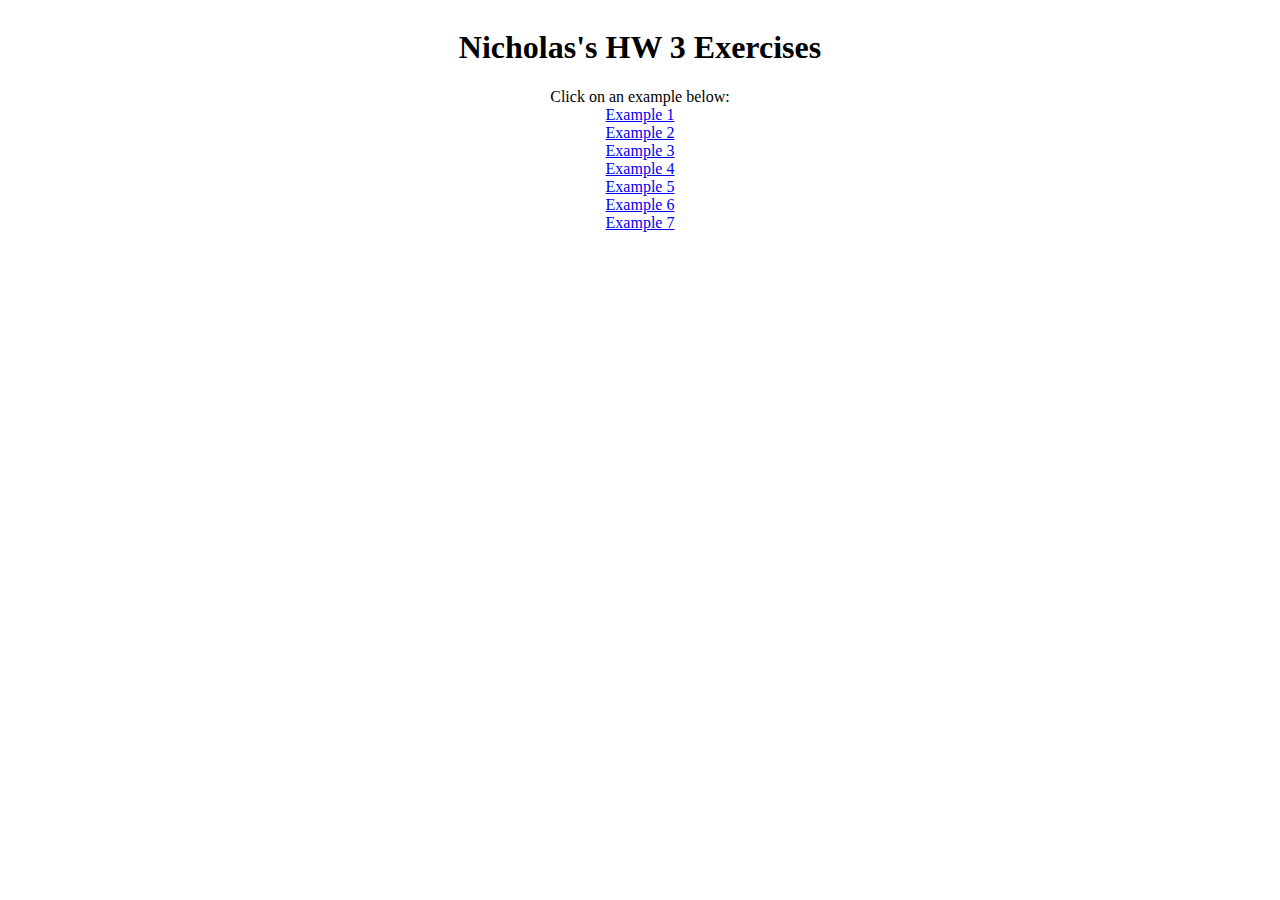
<file: index.html>
<!DOCTYPE html>
<html lang="en">
<head>
  <meta charset="UTF-8">
  <meta name="viewport" content="width=device-width, initial-scale=1.0">
  <title>Nicholas's HW 3</title>
  <link rel="stylesheet" href="css/style.css">
</head>
<body>
  <h1>Nicholas's HW 3 Exercises</h1>
  Click on an example below: <br>
  <a href="html/ex1.html">Example 1</a>
  <a href="html/ex2.html">Example 2</a>
  <a href="html/ex3.html">Example 3</a>
  <a href="html/ex4.html">Example 4</a>
  <a href="html/ex5.html">Example 5</a>
  <a href="html/ex6.html">Example 6</a>
  <a href="html/ex7.html">Example 7</a>
</body>
</html>
</file>
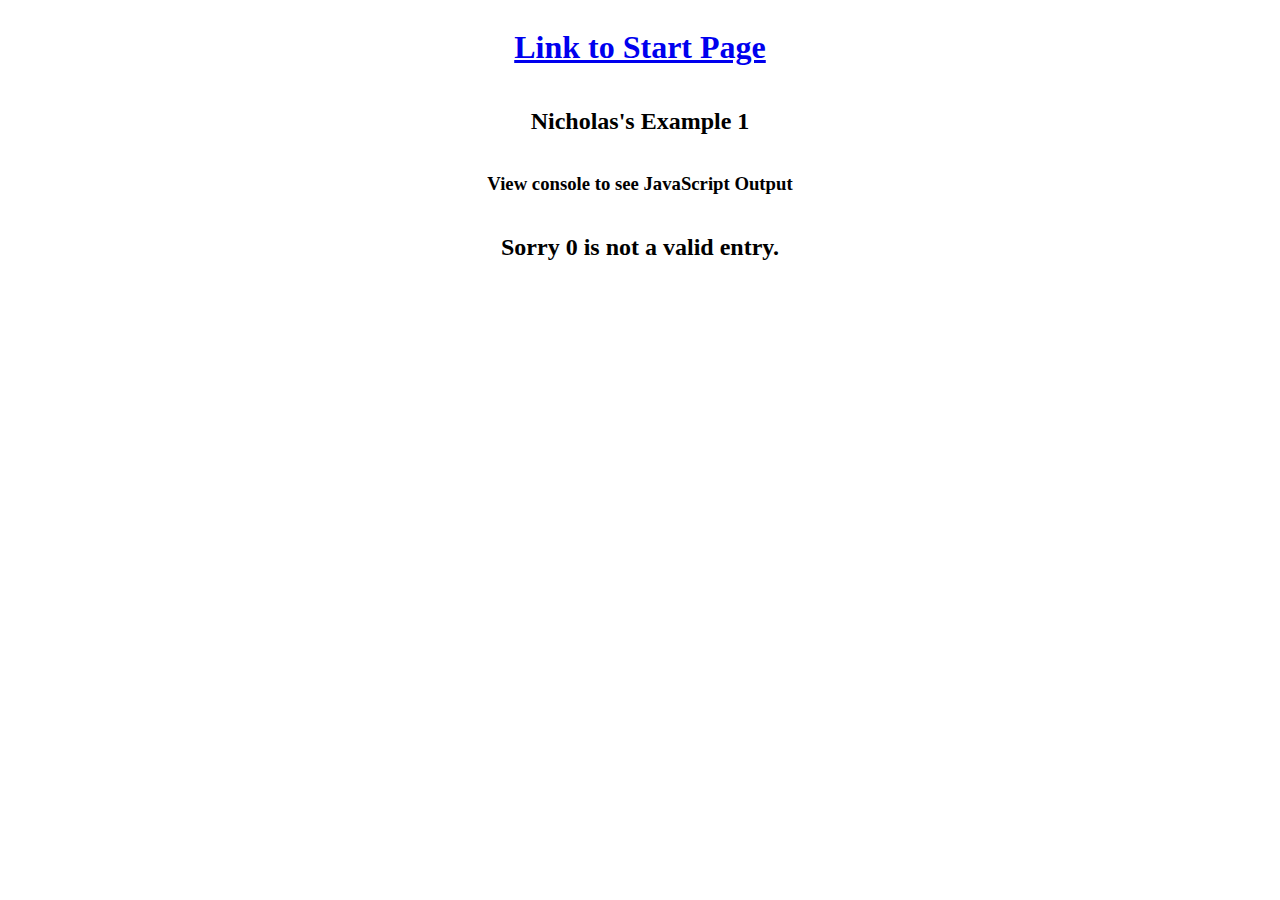
<file: html/ex1.html>
<!DOCTYPE html>
<html lang="en">
<head>
  <meta charset="UTF-8">
  <meta name="viewport" content="width=device-width, initial-scale=1.0">
  <title>Nicholas's Example 1</title>
  <link rel="stylesheet" href="../css/style.css">
</head>
<body>
  <h1><a href="../index.html">Link to Start Page</a></h1>
  <h2>Nicholas's Example 1</h2>
  <h3>View console to see JavaScript Output</h3>
  <div id="output-container">
    <h2 id="output-value"></h2>
  </div>

  <script src="../js/ex1.js"></script>
</body>
</html>
</file>
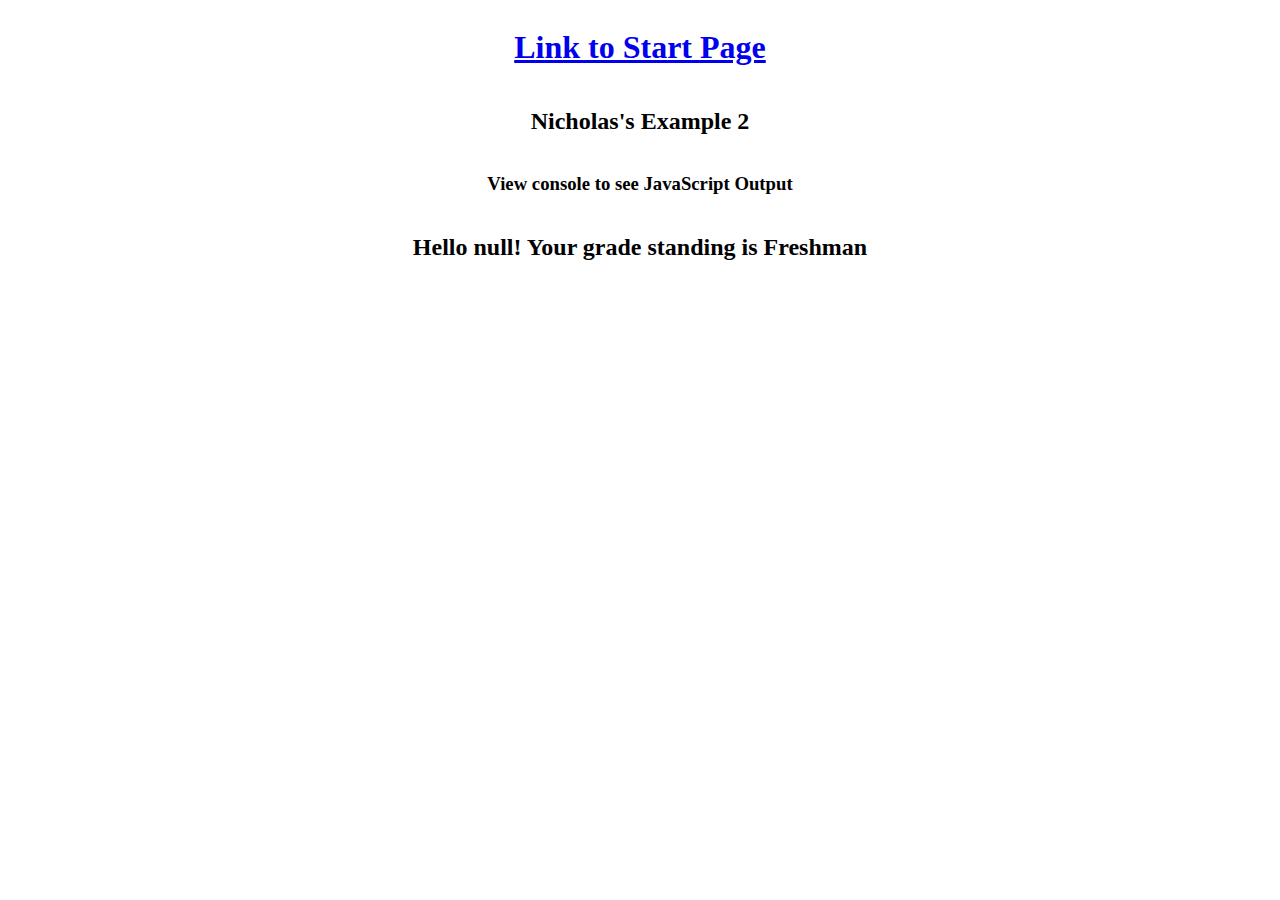
<file: html/ex2.html>
<!DOCTYPE html>
<html lang="en">
<head>
  <meta charset="UTF-8">
  <meta name="viewport" content="width=device-width, initial-scale=1.0">
  <title>Nicholas's Example 2</title>
  <link rel="stylesheet" href="../css/style.css">
</head>
<body>
  <h1><a href="../index.html">Link to Start Page</a></h1>
  <h2>Nicholas's Example 2</h2>
  <h3>View console to see JavaScript Output</h3>
  <div id="output-container">
    <h2 id="output-value"></h2>
  </div>

  <script src="../js/ex2.js"></script>
</body>
</html>
</file>
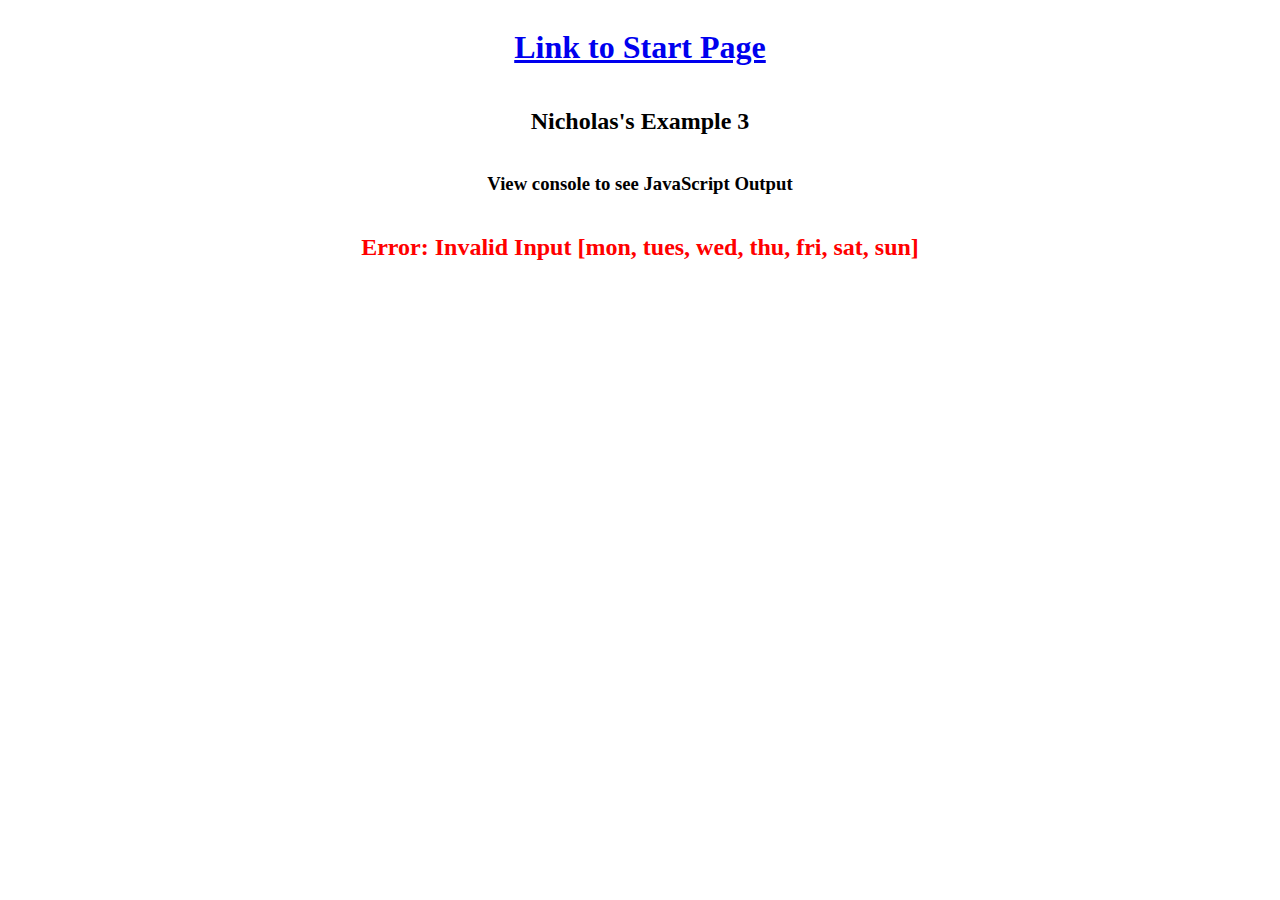
<file: html/ex3.html>
<!DOCTYPE html>
<html lang="en">
<head>
  <meta charset="UTF-8">
  <meta name="viewport" content="width=device-width, initial-scale=1.0">
  <title>Nicholas's Example 1</title>
  <link rel="stylesheet" href="../css/style.css">
</head>
<body>
  <h1><a href="../index.html">Link to Start Page</a></h1>
  <h2>Nicholas's Example 3</h2>
  <h3>View console to see JavaScript Output</h3>
  <div id="output-container">
    <h2 id="output-value"></h2>
  </div>

  <script src="../js/ex3.js"></script>
</body>
</html>
</file>
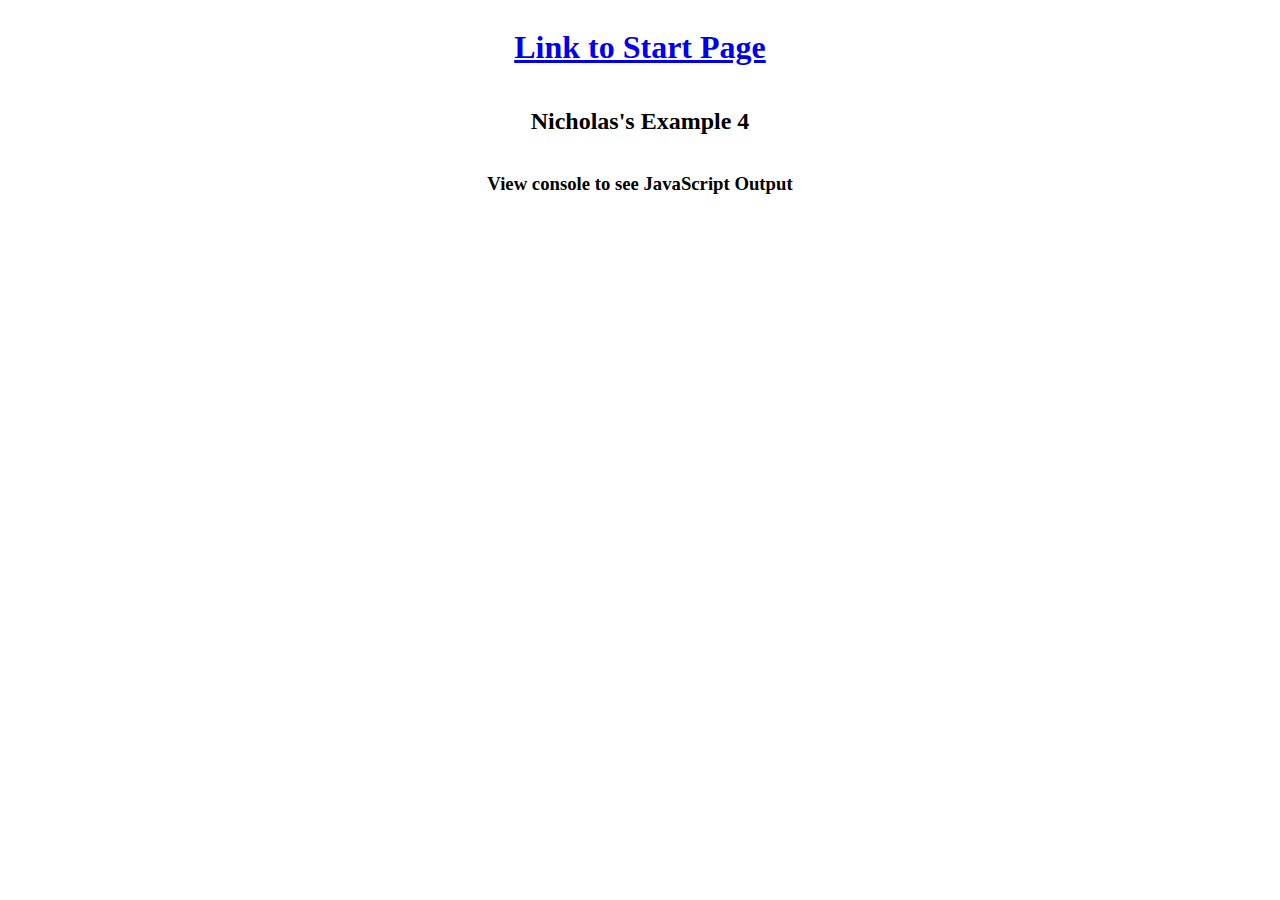
<file: html/ex4.html>
<!DOCTYPE html>
<html lang="en">
<head>
  <meta charset="UTF-8">
  <meta name="viewport" content="width=device-width, initial-scale=1.0">
  <title>Nicholas's Example 4</title>
  <link rel="stylesheet" href="../css/style.css">
</head>
<body>
  <h1><a href="../index.html">Link to Start Page</a></h1>
  <h2>Nicholas's Example 4</h2>
  <h3>View console to see JavaScript Output</h3>
  <div id="output-container">
    <h2 id="output-value"></h2>
  </div>

  <script src="../js/ex4.js"></script>
</body>
</html>
</file>
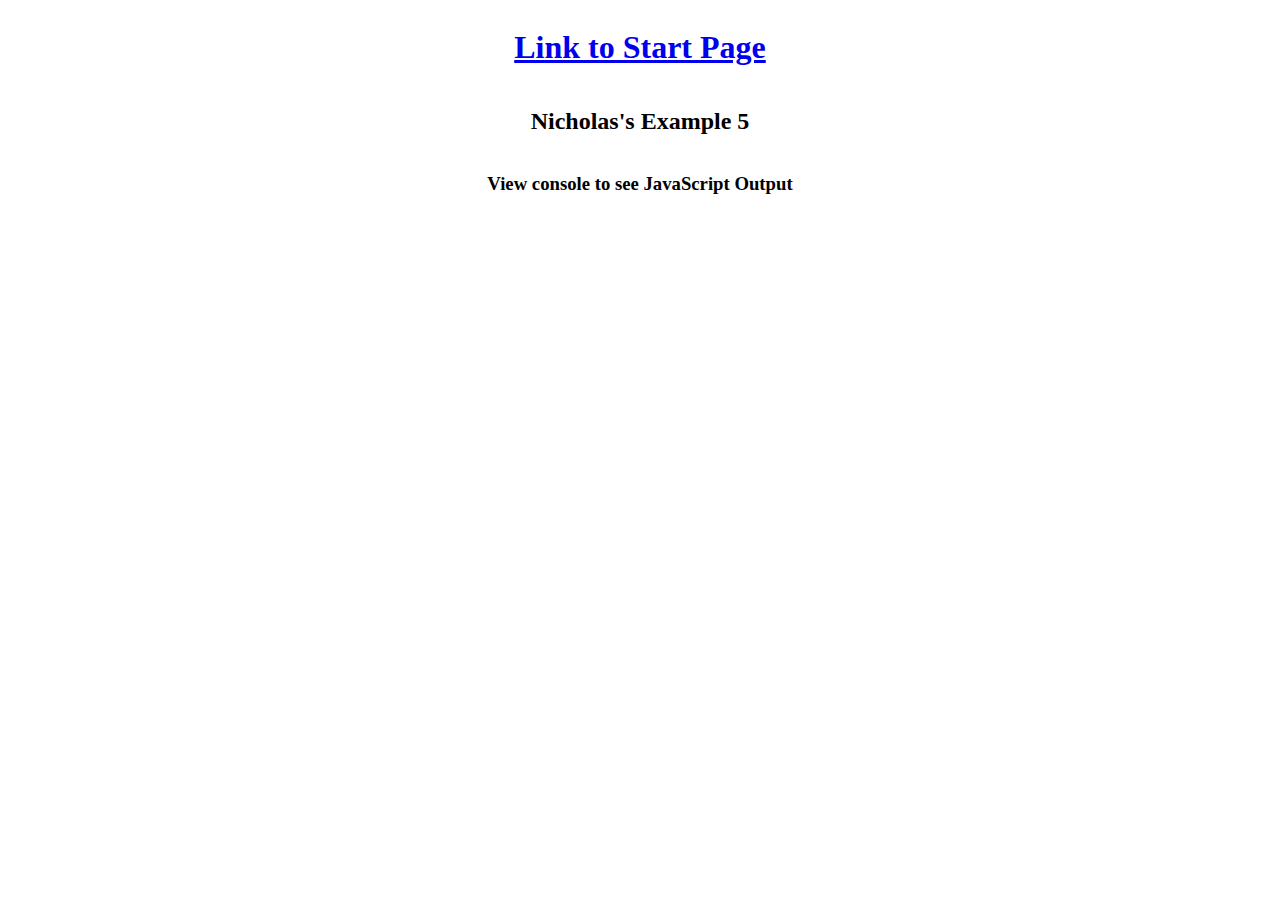
<file: html/ex5.html>
<!DOCTYPE html>
<html lang="en">
<head>
  <meta charset="UTF-8">
  <meta name="viewport" content="width=device-width, initial-scale=1.0">
  <title>Nicholas's Example 5</title>
  <link rel="stylesheet" href="../css/style.css">
</head>
<body>
  <h1><a href="../index.html">Link to Start Page</a></h1>
  <h2>Nicholas's Example 5</h2>
  <h3>View console to see JavaScript Output</h3>
  <div id="output-container">
    <h2 id="output-value"></h2>
  </div>

  <script src="../js/ex5.js"></script>
</body>
</html>
</file>
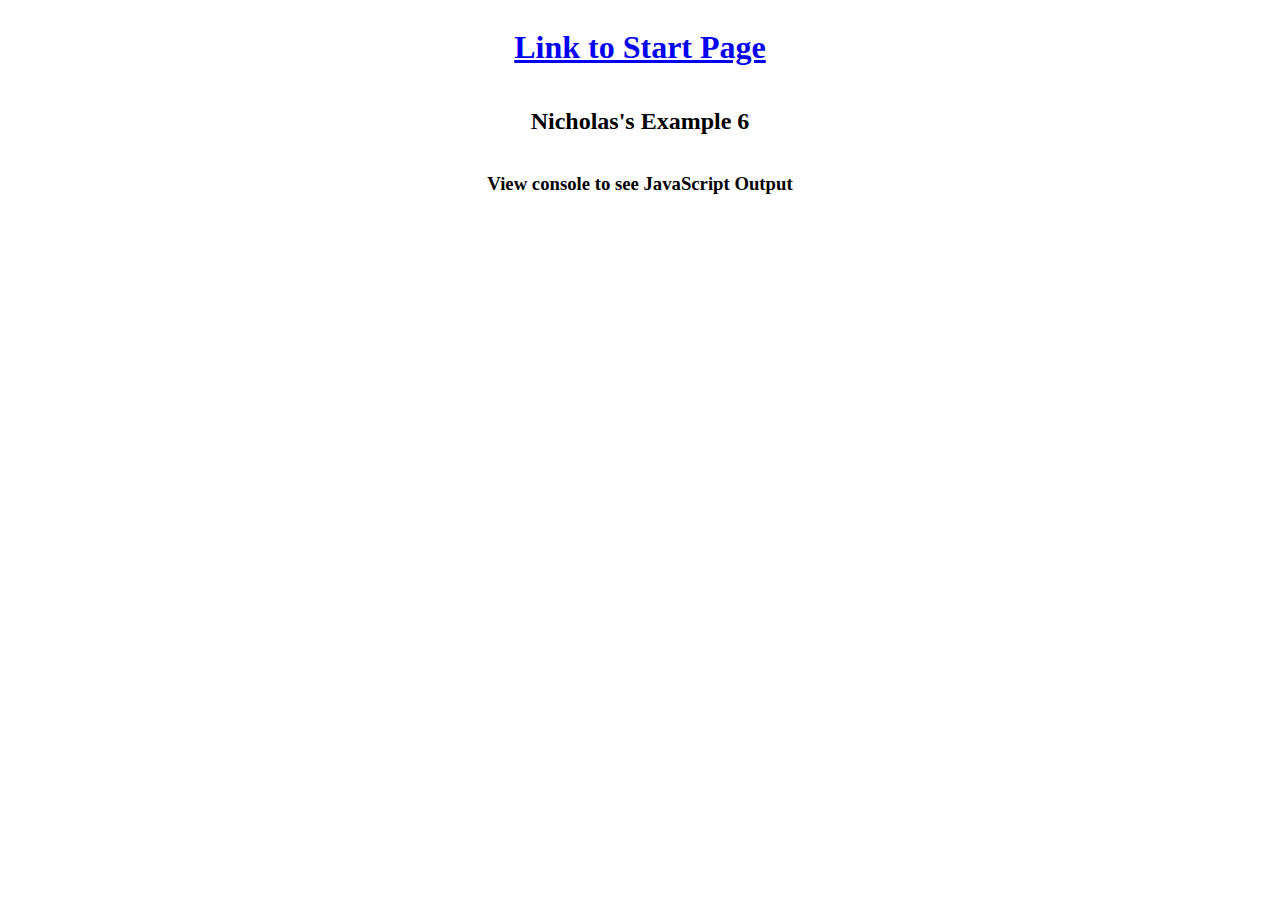
<file: html/ex6.html>
<!DOCTYPE html>
<html lang="en">
<head>
  <meta charset="UTF-8">
  <meta name="viewport" content="width=device-width, initial-scale=1.0">
  <title>Nicholas's Example 6</title>
  <link rel="stylesheet" href="../css/style.css">
</head>
<body>
  <h1><a href="../index.html">Link to Start Page</a></h1>
  <h2>Nicholas's Example 6</h2>
  <h3>View console to see JavaScript Output</h3>
  <div id="output-container">
    <h2 id="output-value"></h2>
  </div>

  <script src="../js/ex6.js"></script>
</body>
</html>
</file>
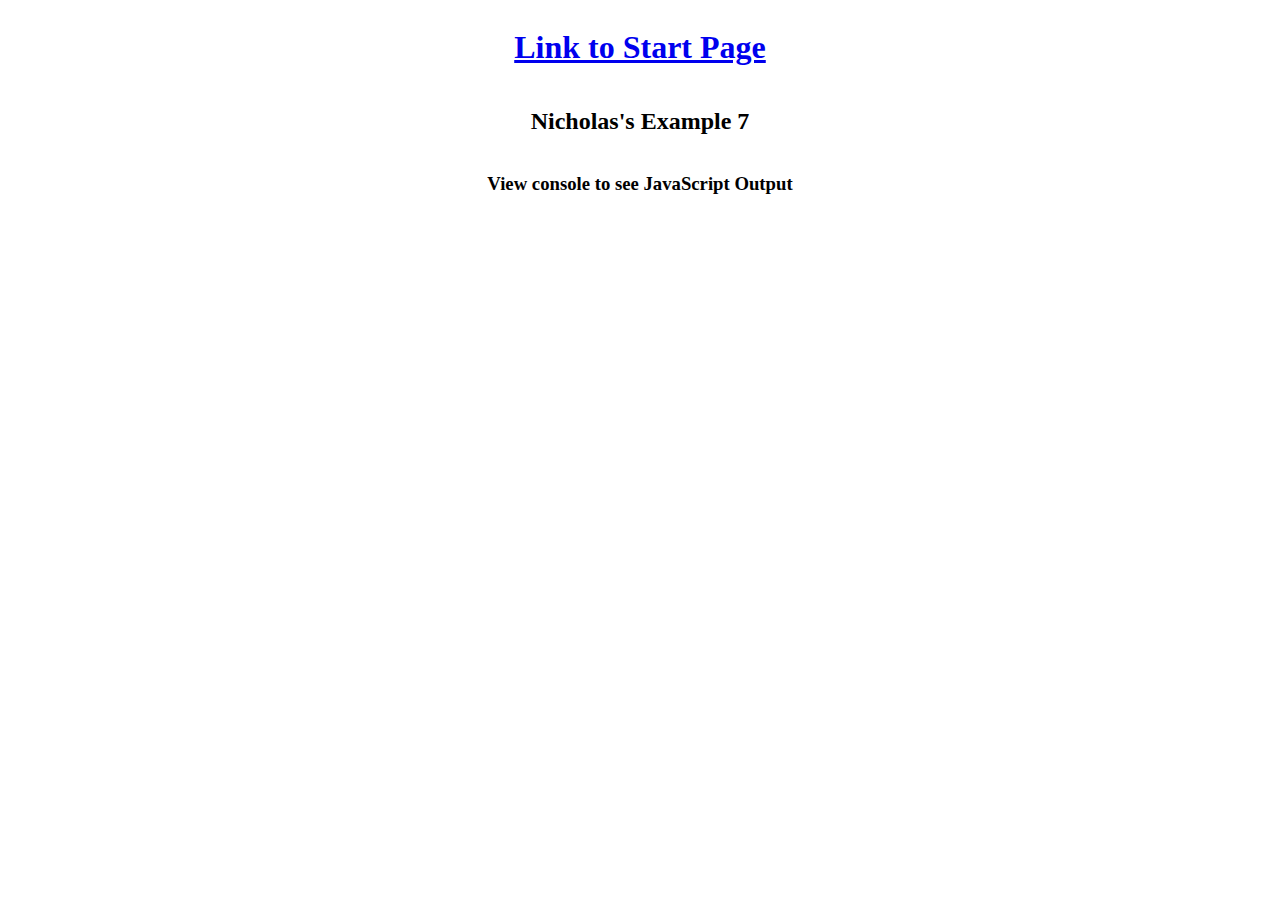
<file: html/ex7.html>
<!DOCTYPE html>
<html lang="en">
<head>
  <meta charset="UTF-8">
  <meta name="viewport" content="width=device-width, initial-scale=1.0">
  <title>Nicholas's Example 7</title>
  <link rel="stylesheet" href="../css/style.css">
</head>
<body>
  <h1><a href="../index.html">Link to Start Page</a></h1>
  <h2>Nicholas's Example 7</h2>
  <h3>View console to see JavaScript Output</h3>
  <div id="output-container">
    <h2 id="output-value"></h2>
  </div>

  <script src="../js/ex7.js"></script>
</body>
</html>
</file>
<file: css/style.css>
* {
  font-family: 'Calibri';
}

body {
  display: flex;
  justify-content: center;
  align-items: center;
  flex-direction: column;
}
</file>
